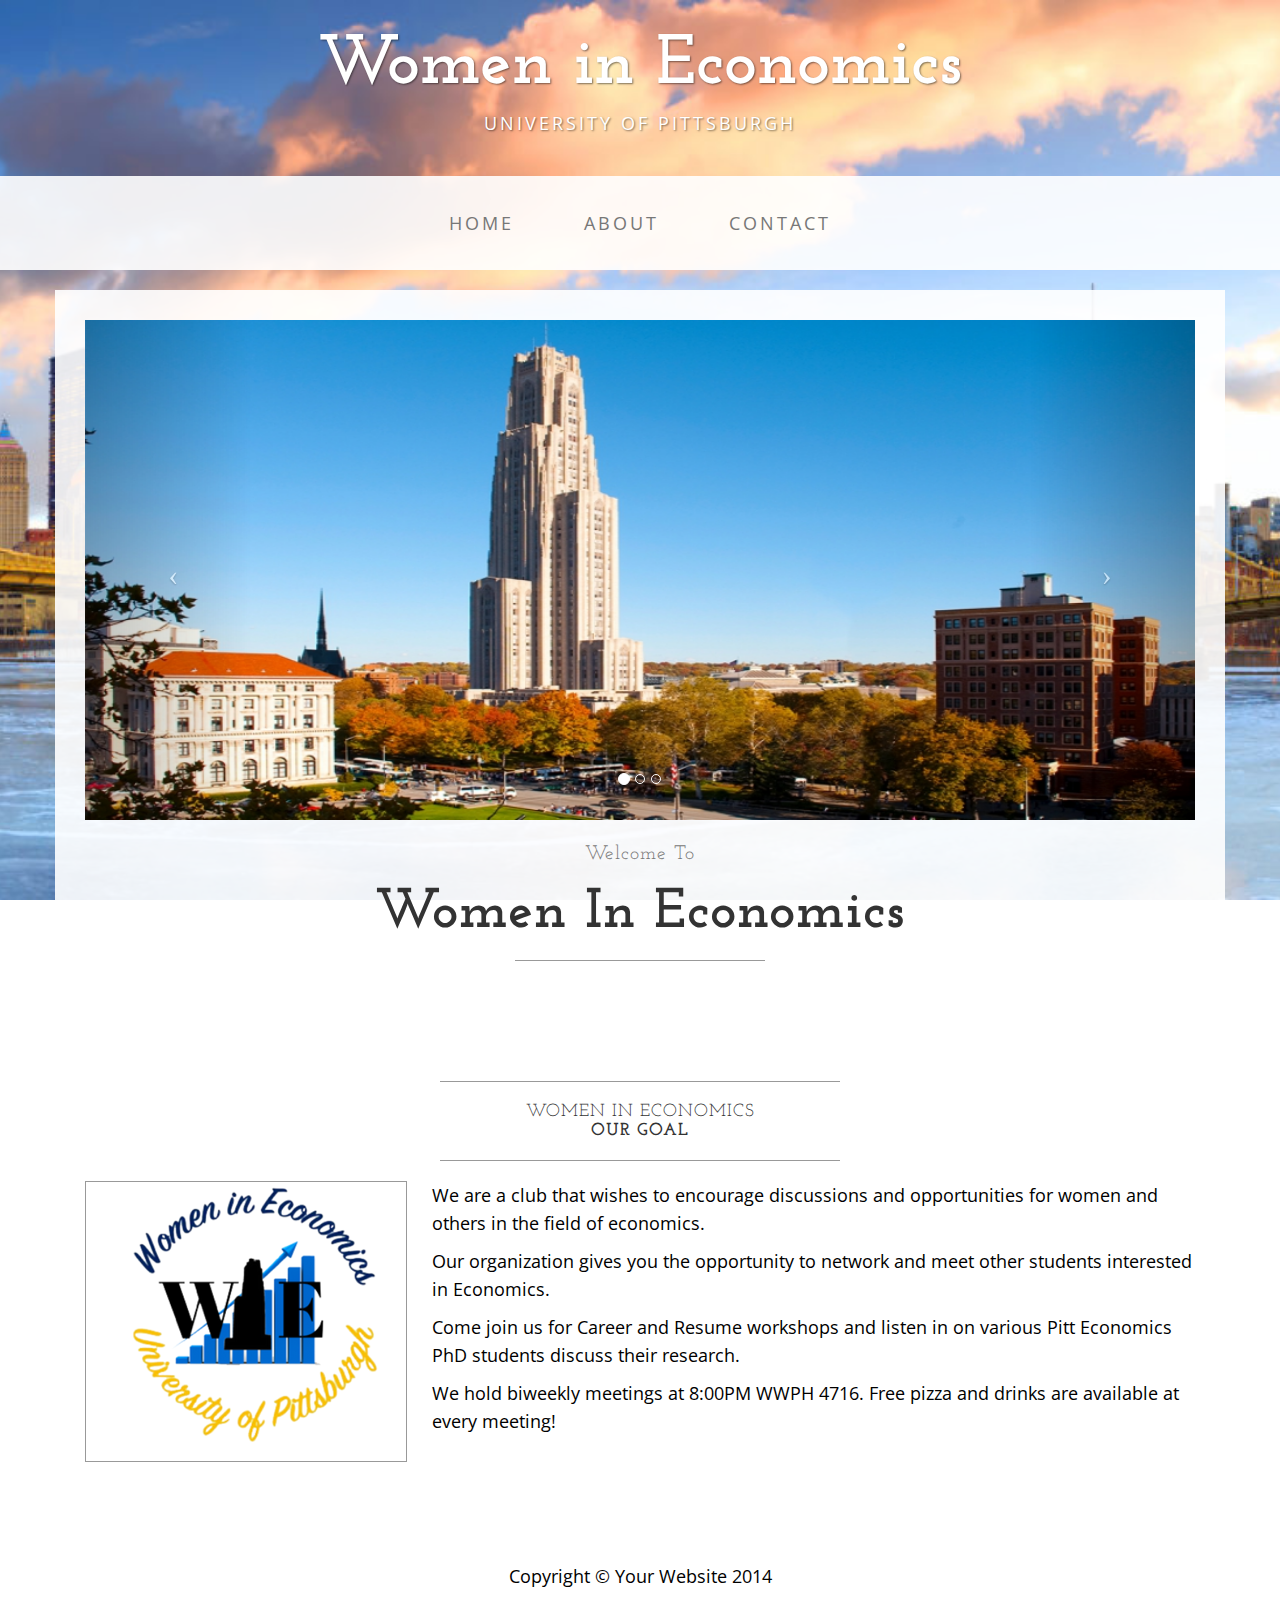
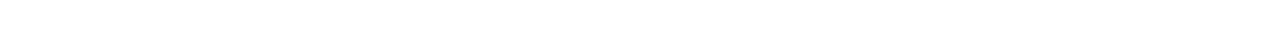
<file: index.html>
<!DOCTYPE html>
<html lang="en">

<head>

    <meta charset="utf-8">
    <meta http-equiv="X-UA-Compatible" content="IE=edge">
    <meta name="viewport" content="width=device-width, initial-scale=1">
    <meta name="description" content="">
    <meta name="author" content="">

    <title>Business Casual - Start Bootstrap Theme</title>

    <!-- Bootstrap Core CSS -->
    <link href="css/bootstrap.min.css" rel="stylesheet">

    <!-- Custom CSS -->
    <link href="css/business-casual.css" rel="stylesheet">

    <!-- Fonts -->
    <link href="https://fonts.googleapis.com/css?family=Open+Sans:300italic,400italic,600italic,700italic,800italic,400,300,600,700,800" rel="stylesheet" type="text/css">
    <link href="https://fonts.googleapis.com/css?family=Josefin+Slab:100,300,400,600,700,100italic,300italic,400italic,600italic,700italic" rel="stylesheet" type="text/css">

    <!-- HTML5 Shim and Respond.js IE8 support of HTML5 elements and media queries -->
    <!-- WARNING: Respond.js doesn't work if you view the page via file:// -->
    <!--[if lt IE 9]>
        <script src="https://oss.maxcdn.com/libs/html5shiv/3.7.0/html5shiv.js"></script>
        <script src="https://oss.maxcdn.com/libs/respond.js/1.4.2/respond.min.js"></script>
    <![endif]-->

</head>

<body>

    <div class="brand">Women in Economics</div>
    <div class="address-bar">University of Pittsburgh</div>

    <!-- Navigation -->
    <nav class="navbar navbar-default" role="navigation">
        <div class="container">
            <!-- Brand and toggle get grouped for better mobile display -->
            <div class="navbar-header">
                <button type="button" class="navbar-toggle" data-toggle="collapse" data-target="#bs-example-navbar-collapse-1">
                    <span class="sr-only">Toggle navigation</span>
                    <span class="icon-bar"></span>
                    <span class="icon-bar"></span>
                    <span class="icon-bar"></span>
                </button>
                <!-- navbar-brand is hidden on larger screens, but visible when the menu is collapsed -->
                <a class="navbar-brand" href="index.html">Women in Economics</a>
            </div>
            <!-- Collect the nav links, forms, and other content for toggling -->
            <div class="collapse navbar-collapse" id="bs-example-navbar-collapse-1">
                <ul class="nav navbar-nav">
                    <li>
                        <a href="index.html">Home</a>
                    </li>
                    <li>
                        <a href="about.html">About</a>
                    </li>
                    
                    <li>
                        <a href="contact.html">Contact</a>
                    </li>
                </ul>
            </div>
            <!-- /.navbar-collapse -->
        </div>
        <!-- /.container -->
    </nav>

    <div class="container">

        <div class="row">
            <div class="box">
                <div class="col-lg-12 text-center">
                    <div id="carousel-example-generic" class="carousel slide">
                        <!-- Indicators -->
                        <ol class="carousel-indicators hidden-xs">
                            <li data-target="#carousel-example-generic" data-slide-to="0" class="active"></li>
                            <li data-target="#carousel-example-generic" data-slide-to="1"></li>
                            <li data-target="#carousel-example-generic" data-slide-to="2"></li>
                        </ol>

                        <!-- Wrapper for slides -->
                        <div class="carousel-inner">
                            <div class="item active">
                                <img style= "width:80px; height: 500px;"class="img-responsive img-full" src="img/campus1.jpg" alt="">
                            </div>
                            <!---->
                            <div class="item">
                                <img style= "width:80px; height: 500px;" class="img-responsive img-full" src="img/pitt_sign.jpg" alt="">
                            </div>
                            <div class="item">
                                <img style= "width:80px; height: 500px;"class="img-responsive img-full" src="img/slide-3.jpg" alt="">
                            </div>
                        </div>

                        <!-- Controls -->
                        <a class="left carousel-control" href="#carousel-example-generic" data-slide="prev">
                            <span class="icon-prev"></span>
                        </a>
                        <a class="right carousel-control" href="#carousel-example-generic" data-slide="next">
                            <span class="icon-next"></span>
                        </a>
                    </div>
                    <h2 class="brand-before">
                        <small>Welcome to</small>
                    </h2>
                    <h1 class="brand-name">Women in Economics</h1>
                    <hr class="tagline-divider">
                    <h2>
                        
                    </h2>
                </div>
            </div>
        </div>

        <div class="row">
            <div class="box">
                <div class="col-lg-12">
                    <hr>
                    <h2 class="intro-text text-center">Women in Economics
                        <strong><br>Our Goal</strong>
                    </h2>
                    <hr>
                    <img class="img-responsive img-border img-left" src="img/wie.png" alt="">
                    <hr class="visible-xs">
                    <p>We are a club that wishes to encourage discussions and opportunities for women and others in the field of economics.</p>
                    <p>Our organization gives you the opportunity to network and meet other students interested in Economics.</p>
                    <p>Come join us for Career and Resume workshops and listen in on various Pitt Economics PhD students discuss their research.</p>
                    <p>We hold biweekly meetings at 8:00PM WWPH 4716. Free pizza and drinks are available at every meeting!</p>
                </div>
            </div>
        </div>
        <!-- 
        <div class="row">
            <div class="box">
                <div class="col-lg-12">
                    <hr>
                    <h2 class="intro-text text-center">Beautiful boxes
                        <strong>to showcase your content</strong>
                    </h2>
                    <hr>
                    <p>Use as many boxes as you like, and put anything you want in them! They are great for just about anything, the sky's the limit!</p>
                    <p>Lorem ipsum dolor sit amet, consectetur adipiscing elit. Nunc placerat diam quis nisl vestibulum dignissim. In hac habitasse platea dictumst. Interdum et malesuada fames ac ante ipsum primis in faucibus. Pellentesque habitant morbi tristique senectus et netus et malesuada fames ac turpis egestas.</p>
                </div>
            </div>
        </div>
        -->

    </div>
    <!-- /.container -->

    <footer>
        <div class="container">
            <div class="row">
                <div class="col-lg-12 text-center">
                    <p>Copyright &copy; Your Website 2014</p>
                </div>
            </div>
        </div>
    </footer>

    <!-- jQuery -->
    <script src="js/jquery.js"></script>

    <!-- Bootstrap Core JavaScript -->
    <script src="js/bootstrap.min.js"></script>

    <!-- Script to Activate the Carousel -->
    <script>
    $('.carousel').carousel({
        interval: 5000 //changes the speed
    })
    </script>

</body>

</html>
</file>
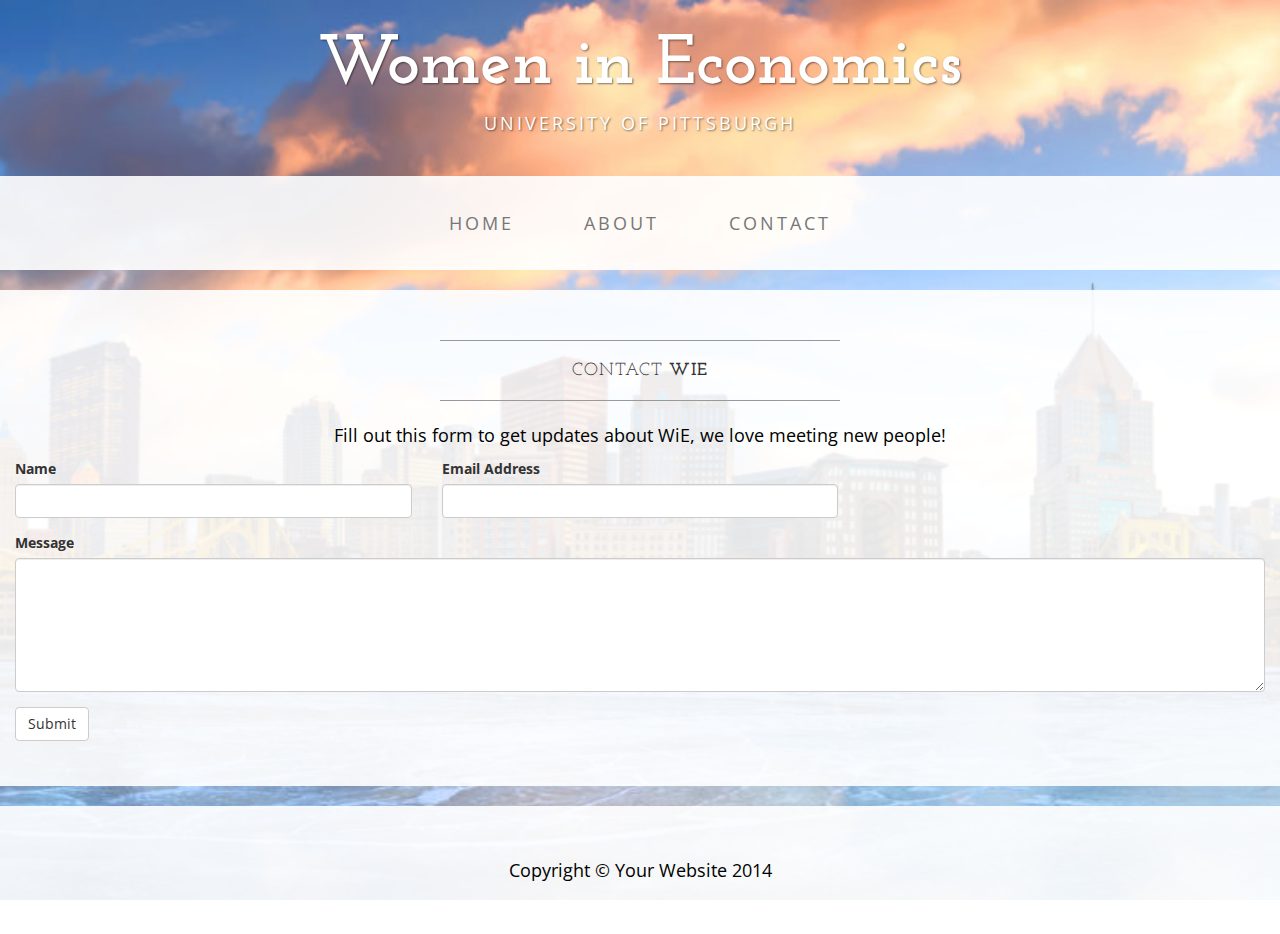
<file: contact.html>
<!DOCTYPE html>
<html lang="en">

<head>

    <meta charset="utf-8">
    <meta http-equiv="X-UA-Compatible" content="IE=edge">
    <meta name="viewport" content="width=device-width, initial-scale=1">
    <meta name="description" content="">
    <meta name="author" content="">

    <title>Contact - Business Casual - Start Bootstrap Theme</title>

    <!-- Bootstrap Core CSS -->
    <link href="css/bootstrap.min.css" rel="stylesheet">

    <!-- Custom CSS -->
    <link href="css/business-casual.css" rel="stylesheet">

    <!-- Fonts -->
    <link href="https://fonts.googleapis.com/css?family=Open+Sans:300italic,400italic,600italic,700italic,800italic,400,300,600,700,800" rel="stylesheet" type="text/css">
    <link href="https://fonts.googleapis.com/css?family=Josefin+Slab:100,300,400,600,700,100italic,300italic,400italic,600italic,700italic" rel="stylesheet" type="text/css">

    
    <!-- HTML5 Shim and Respond.js IE8 support of HTML5 elements and media queries -->
    <!-- WARNING: Respond.js doesn't work if you view the page via file:// -->
    <!--[if lt IE 9]>
        <script src="https://oss.maxcdn.com/libs/html5shiv/3.7.0/html5shiv.js"></script>
        <script src="https://oss.maxcdn.com/libs/respond.js/1.4.2/respond.min.js"></script>
    <![endif]-->

</head>

<body>

    <div class="brand">Women in Economics</div>
    <div class="address-bar">University of Pittsburgh</div>

    <!-- Navigation -->
    <nav class="navbar navbar-default" role="navigation">
        <div class="container">
            <!-- Brand and toggle get grouped for better mobile display -->
            <div class="navbar-header">
                <button type="button" class="navbar-toggle" data-toggle="collapse" data-target="#bs-example-navbar-collapse-1">
                    <span class="sr-only">Toggle navigation</span>
                    <span class="icon-bar"></span>
                    <span class="icon-bar"></span>
                    <span class="icon-bar"></span>
                </button>
                <!-- navbar-brand is hidden on larger screens, but visible when the menu is collapsed -->
                <a class="navbar-brand" href="index.html">Women in Economics</a>
            </div>
            <!-- Collect the nav links, forms, and other content for toggling -->
            <div class="collapse navbar-collapse" id="bs-example-navbar-collapse-1">
                <ul class="nav navbar-nav">
                    <li>
                        <a href="index.html">Home</a>
                    </li>
                    <li>
                        <a href="about.html">About</a>
                    </li>
                    
                    <li>
                        <a href="contact.html">Contact</a>
                    </li>
                </ul>
            </div>
            <!-- /.navbar-collapse -->
        </div>
        <!-- /.container -->
    </nav>

    <!--<div class="container">
        <div class="row">
            <div class="box">
                <div class="col-lg-12">
                    <hr>
                    <h2 class="intro-text text-center">Contact
                        <strong>Women in Economics</strong>
                    </h2>
                    <hr>
                </div>
                <div class="col-md-8">
                    <!-- Embedded Google Map using an iframe - to select your location find it on Google maps and paste the link as the iframe src. If you want to use the Google Maps API instead then have at it! -->
               <!--     <iframe width="100%" height="400" frameborder="0" scrolling="no" marginheight="0" marginwidth="0" src="http://maps.google.com/maps?hl=en&amp;ie=UTF8&amp;ll=37.0625,-95.677068&amp;spn=56.506174,79.013672&amp;t=m&amp;z=4&amp;output=embed"></iframe>
                </div>
                <div class="col-md-4">
                    <p>Phone:
                        <strong>123.456.7890</strong>
                    </p>
                    <p>Email:
                        <strong><a href="mailto:name@example.com">name@example.com</a></strong>
                    </p>
                    <p>Address:
                        <strong>3481 Melrose Place
                            <br>Beverly Hills, CA 90210</strong>
                    </p>
                </div>
                <div class="clearfix"></div>
            </div>
        </div> -->
    
        <div class="row">
            <div class="box">
                <div class="col-lg-12">
                    <hr>
                    <h2 class="intro-text text-center">Contact
                        <strong>WiE</strong>
                    </h2>
                    <hr>
                    <p style="text-align: center">Fill out this form to get updates about WiE, we love meeting new people!</p>
                    
                    <form action="https://formspree.io/womenineconomicspitt@gmail.com" role = "form" method="POST"  >
                        <div class="row">
                            <div class="form-group col-lg-4">
                                <label>Name</label>
                                <input type="text" class="form-control">
                            </div>
                            <div class="form-group col-lg-4">
                                <label>Email Address</label>
                                <input type="email" class="form-control">
                            </div>
                            <div class="clearfix"></div>
                            <div class="form-group col-lg-12">
                                <label>Message</label>
                                <textarea class="form-control" rows="6"></textarea>
                            </div>
                            <div class="form-group col-lg-12">
                                <input type="hidden" name="save" value="contact">
                                <button type="submit" class="btn btn-default">Submit</button>
                            </div>
                            
                    <!--<form method="POST" action="https://formspree.io/sgr19@pitt.edu">
                        <input type="email" name="email" placeholder="Your email">
                        <textarea name="message" placeholder="Test Message"></textarea>
                        <button type="submit">Submit</button>
                    </form> -->
                            
                        </div>
                    </form>
                </div>
            </div>
        </div>

    </div>
    <!-- /.container -->

    <footer>
        <div class="container">
            <div class="row">
                <div class="col-lg-12 text-center">
                    <p>Copyright &copy; Your Website 2014</p>
                </div>
            </div>
        </div>
    </footer>

    <!-- jQuery -->
    <script src="js/jquery.js"></script>

    <!-- Bootstrap Core JavaScript -->
    <script src="js/bootstrap.min.js"></script>

</body>

</html>
</file>
<file: css/business-casual.css>
/*!
 * Start Bootstrap - Business Casual (http://startbootstrap.com/)
 * Copyright 2013-2016 Start Bootstrap
 * Licensed under MIT (https://github.com/BlackrockDigital/startbootstrap/blob/gh-pages/LICENSE)
 */

body {
    font-family: "Open Sans","Helvetica Neue",Helvetica,Arial,sans-serif;
    background: url('../img/pittsburgh.jpg') no-repeat center center fixed;
    -webkit-background-size: cover;
    -moz-background-size: cover;
    background-size: cover;
    -o-background-size: cover;
}

h1,
h2,
h3,
h4,
h5,
h6 {
    text-transform: uppercase;
    font-family: "Josefin Slab","Helvetica Neue",Helvetica,Arial,sans-serif;
    font-weight: 700;
    letter-spacing: 1px;
}

p {
    font-size: 1.25em;
    line-height: 1.6;
    color: #000;
}

hr {
    max-width: 400px;
    border-color: #999999;
}

.brand,
.address-bar {
    display: none;
}

.navbar-brand {
    text-transform: uppercase;
    font-weight: 900;
    letter-spacing: 2px;
}

.navbar-nav {
    text-transform: uppercase;
    font-weight: 400;
    letter-spacing: 3px;
}

.img-full {
    min-width: 100%;
}

.brand-before,
.brand-name {
    text-transform: capitalize;
}

.brand-before {
    margin: 15px 0;
}

.brand-name {
    margin: 0;
    font-size: 4em;
}

.tagline-divider {
    margin: 15px auto 3px;
    max-width: 250px;
    border-color: #999999;
}

.box {
    margin-bottom: 20px;
    padding: 30px 15px;
    background: #fff;
    background: rgba(255,255,255,0.9);
}

.intro-text {
    text-transform: uppercase;
    font-size: 1.25em;
    font-weight: 400;
    letter-spacing: 1px;
}

.img-border {
    float: none;
    margin: 0 auto 0;
    border: #999999 solid 1px;
}

.img-left {
    float: none;
    margin: 0 auto 0;
}

footer {
    background: #fff;
    background: rgba(255,255,255,0.9);
}

footer p {
    margin: 0;
    padding: 50px 0;
}

@media screen and (min-width:768px) {
    .brand {
        display: inherit;
        margin: 0;
        padding: 30px 0 10px;
        text-align: center;
        text-shadow: 1px 1px 2px rgba(0,0,0,0.5);
        font-family: "Josefin Slab","Helvetica Neue",Helvetica,Arial,sans-serif;
        font-size: 5em;
        font-weight: 700;
        line-height: normal;
        color: #fff;
    }

    .top-divider {
        margin-top: 0;
    }

    .img-left {
        float: left;
        margin-right: 25px;
    }

    .address-bar {
        display: inherit;
        margin: 0;
        padding: 0 0 40px;
        text-align: center;
        text-shadow: 1px 1px 2px rgba(0,0,0,0.5);
        text-transform: uppercase;
        font-size: 1.25em;
        font-weight: 400;
        letter-spacing: 3px;
        color: #fff;
    }

    .navbar {
        border-radius: 0;
    }

    .navbar-header {
        display: none;
    }

    .navbar {
        min-height: 0;
    }

    .navbar-default {
        border: none;
        background: #fff;
        background: rgba(255,255,255,0.9);
    }

    .nav>li>a {
        padding: 35px;
    }

    .navbar-nav>li>a {
        line-height: normal;
    }

    .navbar-nav {
        display: table;
        float: none;
        margin: 0 auto;
        table-layout: fixed;
        font-size: 1.25em;
    }
}

@media screen and (min-width:1200px) {
    .box:after {
        content: '';
        display: table;
        clear: both;
    }
}
</file>
